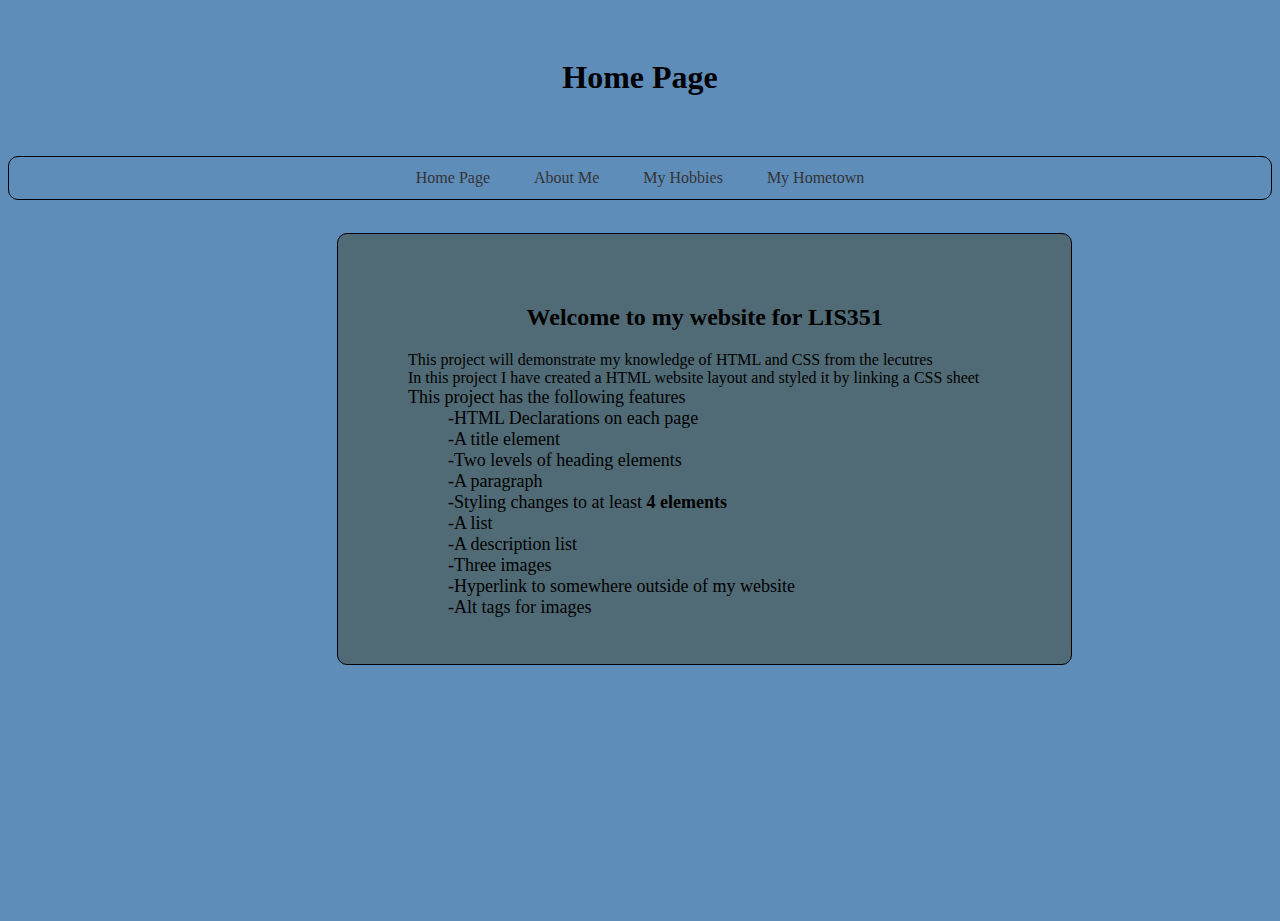
<file: index.html>
<!DOCTYPE html>

<html lang="en">
    <head>    
        <title>
            Home Page
        </title>

        <link rel="stylesheet" href="stylesheet.css">

        <meta charset="UTF-8">
    </head>

    <body class="homepage">
        <header>
            <h1>Home Page</h1>
            <nav>
                <a href="/lis351-eric.github.io/index.html">Home Page</a>
                <a href="/lis351-eric.github.io/aboutme.html">About Me</a>
                <a href="/lis351-eric.github.io/hobbies.html">My Hobbies</a>
                <a href="/lis351-eric.github.io/hometown.html">My Hometown</a>
            </nav>
        </header>
        
        <section>
            <article class="column">
                <h2>Welcome to my website for LIS351</h2>
                <ul>
                    <li>This project will demonstrate my knowledge of HTML and CSS from the lecutres</li>
                    <li>In this project I have created a HTML website layout and styled it by linking a CSS sheet</li>
                    <li style="font-size: large;">This project has the following features
                    <ol class="list">
                        <li>-HTML Declarations on each page</li>
                        <li>-A title element</li>
                        <li>-Two levels of heading elements</li>
                        <li>-A paragraph</li>
                        <li>-Styling changes to at least <b>4 elements</b></li>
                        <li>-A list</li>
                        <li>-A description list</li>
                        <li>-Three images</li>
                        <li>-Hyperlink to somewhere outside of my website</li>
                        <li>-Alt tags for images</li>
                    </ol>
                    </li>
                </ul>
            </article>
        </section>
    </body>

</html>
</file>
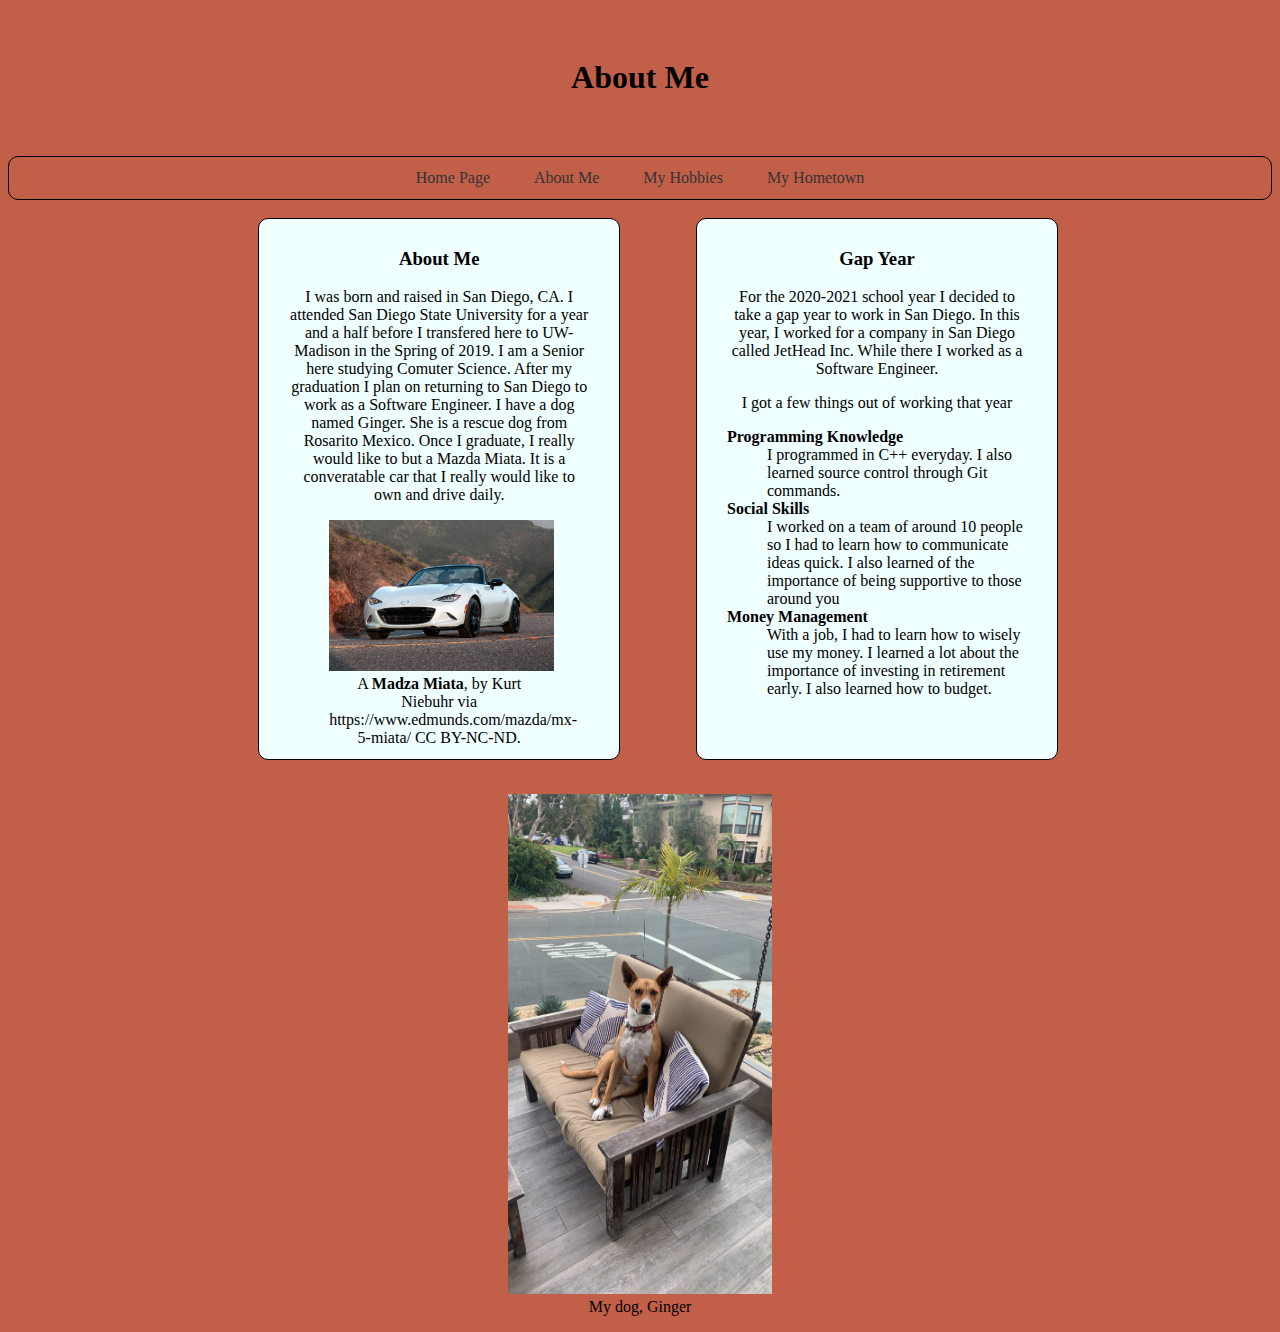
<file: aboutme.html>
<!DOCTYPE html>

<html lang="en">
    
    <head>    
        <title>
            About Me
        </title>

        <link rel="stylesheet" href="stylesheet.css">

        <meta charset="UTF-8">

    </head>

    <body class="aboutmepage">
        <header>
            <h1>About Me</h1>
            <nav>
                <a href="/lis351-eric.github.io/index.html">Home Page</a>
                <a href="/lis351-eric.github.io/aboutme.html">About Me</a>
                <a href="/lis351-eric.github.io/hobbies.html">My Hobbies</a>
                <a href="/lis351-eric.github.io/hometown.html">My Hometown</a>
            </nav>
        </header>
        
        <section>
            <article class="column">
                <h3>About Me</h3>
                <p>
                    I was born and raised in San Diego, CA. I attended San Diego State University
                    for a year and a half before I transfered here to UW-Madison in the Spring of 2019.
                    I am a Senior here studying Comuter Science. After my graduation I plan on returning to
                    San Diego to work as a Software Engineer. I have a dog named Ginger. She is a rescue dog from
                    Rosarito Mexico. Once I graduate, I really would like to but a Mazda Miata. It is a converatable
                    car that I really would like to own and drive daily.
                </p>

                <figure>
                    <img src="miata.jpg" alt="Ginger sitting on a chair" width="225">
                    <figcaption> A <b>Madza Miata</b>, by Kurt Niebuhr via https://www.edmunds.com/mazda/mx-5-miata/ CC BY-NC-ND.</figcaption>
                </figure>
            </article>

            <article class="column">
                <h3>Gap Year</h3>
                <p>
                    For the 2020-2021 school year I decided to take a gap year to work in San Diego.
                    In this year, I worked for a company in San Diego called JetHead Inc. While there
                    I worked as a Software Engineer.
                </p>
                <a>I got a few things out of working that year</a>
                <dl>
                    <dt>Programming Knowledge</dt>
                    <dd>I programmed in C++ everyday. I also learned source control through Git commands.</dd>
                    
                    <dt>Social Skills</dt>
                    <dd>I worked on a team of around 10 people so I had to learn how to communicate ideas quick. I also learned of the importance of being supportive to those around you</dd>

                    <dt>Money Management</dt>
                    <dd>With a job, I had to learn how to wisely use my money. I learned a lot about the importance of investing in retirement early. I also learned how to budget.</dd>
                </dl>
            </article>

        </section>

        <section class="bottomaboutme">
            <figure>
                <img src="ginger.jpg" alt="Ginger sitting on a chair">
                <figcaption> My dog, Ginger</figcaption>
            </figure>
        </section>



    </body>

</html>
</file>
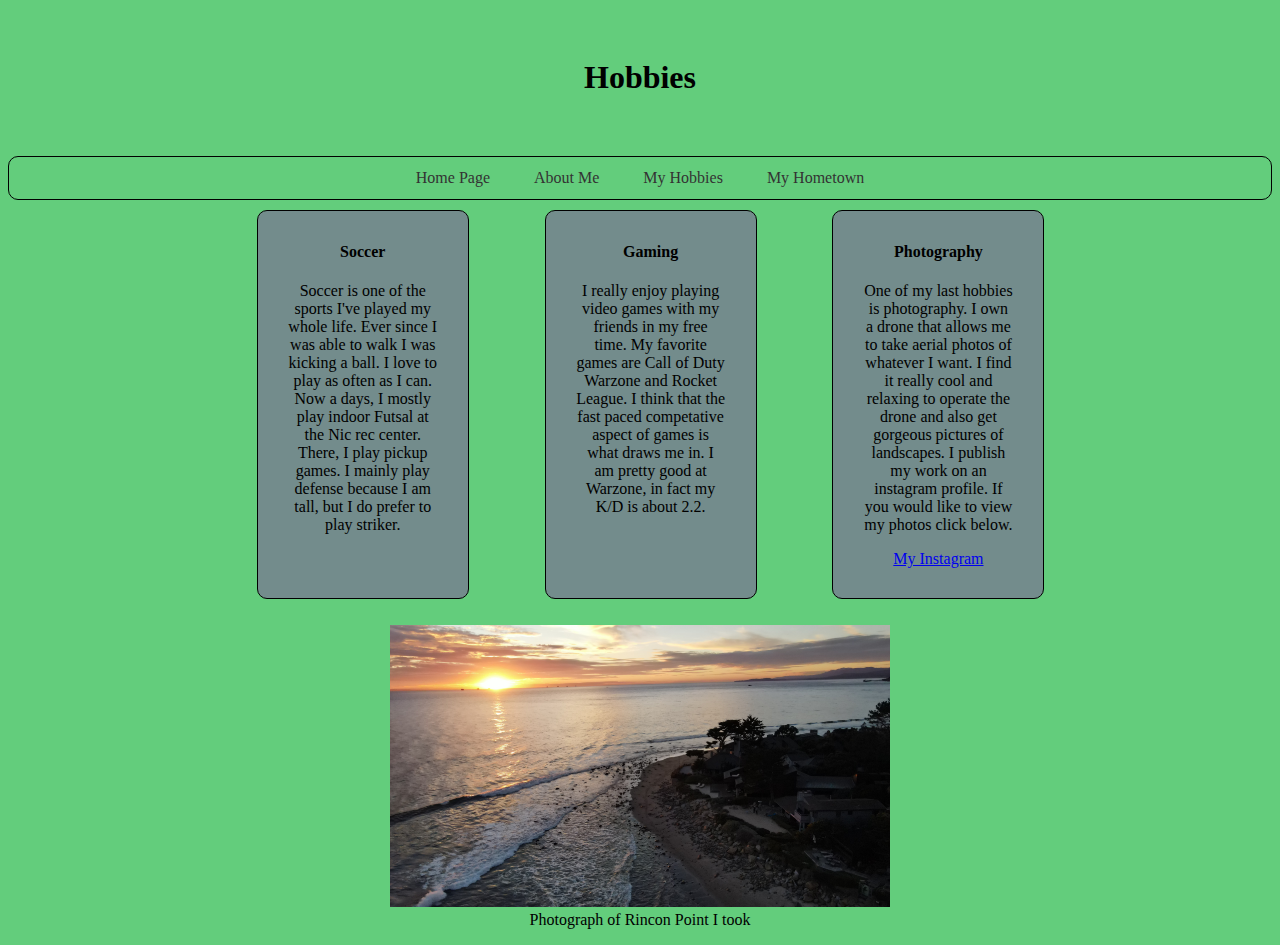
<file: hobbies.html>
<!DOCTYPE html>

<html lang="en">
    
    <head>    
        <title>
            Hobbies
        </title>

        <link rel="stylesheet" href="stylesheet.css">

        <meta charset="UTF-8">

    </head>

    <body class="hobbiepage">
        <header>
            <h1>Hobbies</h1>
            <nav>
                <a href="/lis351-eric.github.io/index.html">Home Page</a>
                <a href="/lis351-eric.github.io/aboutme.html">About Me</a>
                <a href="/lis351-eric.github.io/hobbies.html">My Hobbies</a>
                <a href="/lis351-eric.github.io/hometown.html">My Hometown</a>
            </nav>
        </header>
        
        <section>
            <article class="column">
                <h4>Soccer</h4>
                <p>
                    Soccer is one of the sports I've played my whole life. Ever since I was able to walk I was kicking a ball.
                    I love to play as often as I can. Now a days, I mostly play indoor Futsal at the Nic rec center.
                    There, I play pickup games. I mainly play defense because I am tall, but I do prefer to play striker.
                </p>
            </article>

            <article class="column">
                <h4>Gaming</h4>
                <p>
                    I really enjoy playing video games with my friends in my free time. My favorite games are Call of Duty Warzone
                    and Rocket League. I think that the fast paced competative aspect of games is what draws me in. I am pretty good
                    at Warzone, in fact my K/D is about 2.2.
                </p>
            </article>
            
            <article class="column">
                <h4>Photography</h4>
                <p>
                    One of my last hobbies is photography. I own a drone that allows me to take aerial photos of whatever I want.
                    I find it really cool and relaxing to operate the drone and also get gorgeous pictures of landscapes.
                    I publish my work on an instagram profile. If you would like to view my photos click below.
                </p>
                <a href="https://cod.tracker.gg/warzone/profile/battlenet/NoHarmDone%2311553/overview">My Instagram</a>
            </article>
        </section>

        <section class="bottomhobbies">
            <figure>
                <img src="drone.JPG" alt="Drone photograph">
                <figcaption> Photograph of Rincon Point I took</figcaption>
            </figure>
        </section>
    </body>

</html>
</file>
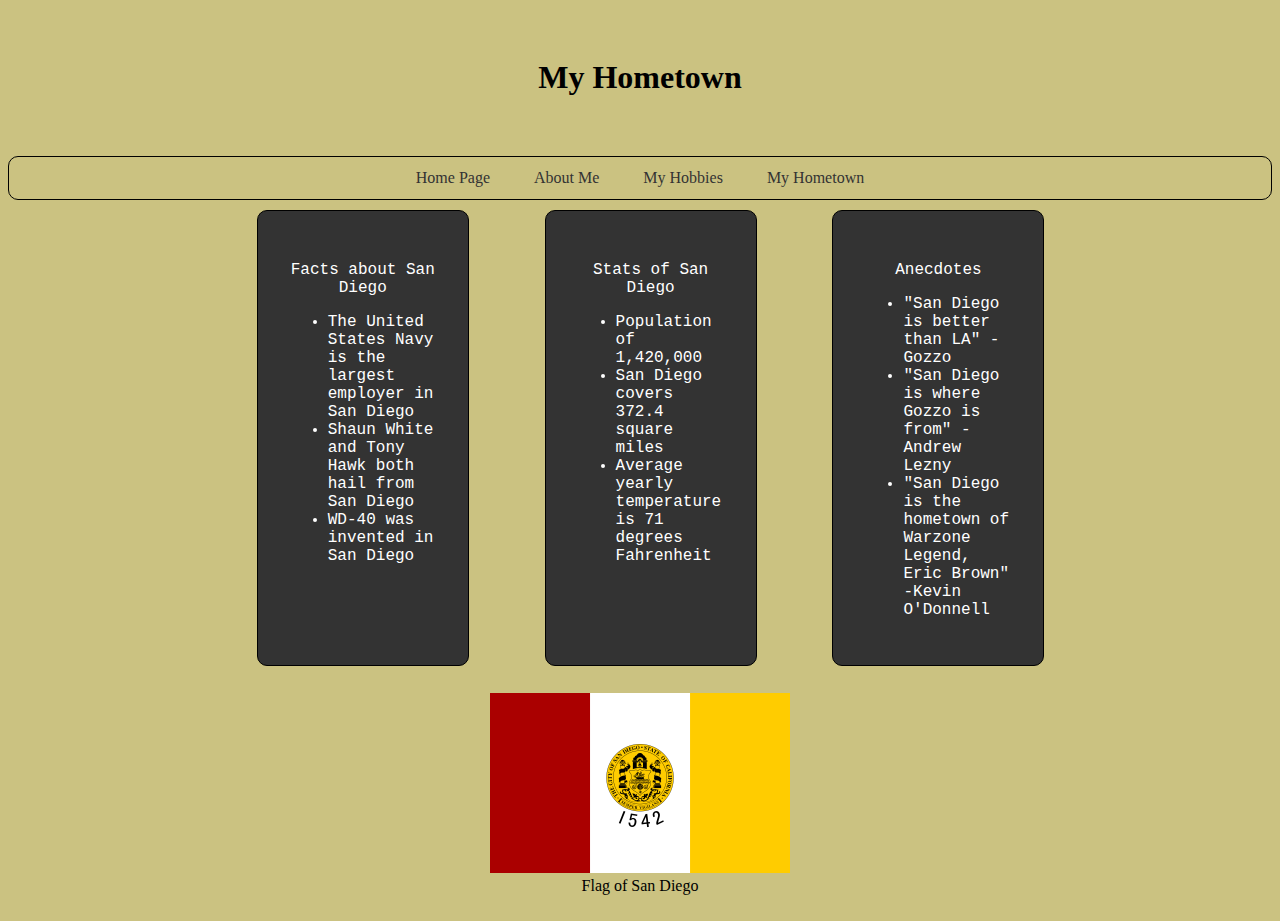
<file: hometown.html>
<!DOCTYPE html>

<html lang="en">
    <head>    
        <title>
            My Hometown
        </title>

        <link rel="stylesheet" href="stylesheet.css">

        <meta charset="UTF-8">
    </head>

    <body class="hometownpage">
        <header>
            <h1>My Hometown</h1>
            <nav>
                <a href="/lis351-eric.github.io/index.html">Home Page</a>
                <a href="/lis351-eric.github.io/aboutme.html">About Me</a>
                <a href="/lis351-eric.github.io/hobbies.html">My Hobbies</a>
                <a href="/lis351-eric.github.io/hometown.html">My Hometown</a>
            </nav>
        </header>
        
        <section>
            <article class="column">
                    <a>Facts about San Diego</a>
                    <ul>
                        <li>The United States Navy is the largest employer in San Diego</li>
                        <li>Shaun White and Tony Hawk both hail from San Diego</li>
                        <li>WD-40 was invented in San Diego</li>
                    </ul>
            </article>

            <article class="column">
                    <a>Stats of San Diego</a>
                    <ul>
                        <li>Population of 1,420,000</li>
                        <li>San Diego covers 372.4 square miles</li>
                        <li>Average yearly temperature is 71 degrees Fahrenheit</li>
                    </ul>
            </article>

            <article class="column">
                    <a>Anecdotes</a>
                    <ul>
                        <li>"San Diego is better than LA" -Gozzo</li>
                        <li>"San Diego is where Gozzo is from" -Andrew Lezny</li>
                        <li>"San Diego is the hometown of Warzone Legend, Eric Brown" -Kevin O'Donnell</li>
                    </ul>
            </article>
        </section>

        <section class="bottom">
            <figure>
                <img src="flag.png" alt="flag of San Diego">
                <figcaption> Flag of San Diego</figcaption>
            </figure>
        </section>
    </body>

</html>
</file>
<file: stylesheet.css>
html 
{
    height: 100%
}

body 
{
    height: 100%;
    background-color: #5e8dba;
    text-align: center;
}

.hometownpage
{
    height: 100%;
    background-color: #cbc281;
    text-align: center;
}

.hobbiepage
{
    height: 100%;
    background-color: #63cd7c;
    text-align: center;
}

.aboutmepage
{
    height: 100%;
    background-color: #c25f49;
    text-align: center;
}

header h1
{
    padding: 3%;
}

head
{
    text-align: center;
    margin-top: 25px;
    border-radius: 10px;
}

nav
{
    text-justify: auto;
    border: 1px solid black;
    border-radius: 10px;
    text-align: center;
}

nav li
{
    display: inline;
    margin: 0;
    padding: 0;
}

nav a
{
    padding-left: 20px;
    padding-top: 12px;
    padding-right: 20px;
    padding-bottom: 12px;
    display: inline-block;
    text-align: center;
    margin: 0;
    border: 2px solid black;
    border-radius: 10px;
    border-style: hidden;
    color: #333333;
    text-decoration: none;
}

nav a:hover
{
    color: #37435B;
    border: 2px solid #333333;
    border-radius: 10px;
    background-color: #A69CAC;
}

section
{
    display: grid;
    justify-content: center;
    align-content: center;
    grid-auto-flow: column;
    gap: 6%;
}

.aboutmepage .column
{
    border: 1px solid black;
    border-radius: 10px;
    margin: 5%;
    padding: 10px 30px 30px 30px;
    width: 300px;
    height: 500px;
    background-color: azure;
}

.aboutmepage .column dl
{
    text-align: left;
}

.aboutmepage .column dt
{
    font-weight: bold;
}

.column
{
    border: 1px solid black;
    border-radius: 10px;
    margin: 5%;
    padding: 50px 30px 30px 30px;
    width: 150px;
}

.hobbiepage .column
{
    border: 1px solid black;
    border-radius: 10px;
    margin: 5%;
    padding: 10px 30px 30px 30px;
    background-color: rgb(115, 140, 140);
}

.homepage .column
{
    border: 1px solid black;
    border-radius: 10px;
    margin: 5%;
    width: 100%;
    background-color: rgb(81, 107, 118);
}

.hometownpage .column
{
    border: 1px solid black;
    border-radius: 10px;
    margin: 5%;
    padding: 50px 30px 30px 30px;
    width: 150px;
    background-color: #333333;
}

.hometownpage .column a
{
    color: white;
}

.hometownpage li
{
    color: #ffff;
    text-align: left;
}

.hometownpage .column
{
    font-family: 'Courier New', Arial;
}

.homepage .column li
{
    list-style: none;
    text-align: left;;
}

.column li ul li
{
    list-style: circle;
    padding: 5px;
    text-align: left;
}

.bottom img
{
    width: 300px;
}

.bottomaboutme img
{
    height: 500px;
}

.bottomhobbies img
{
    width: 500px;
}
</file>
